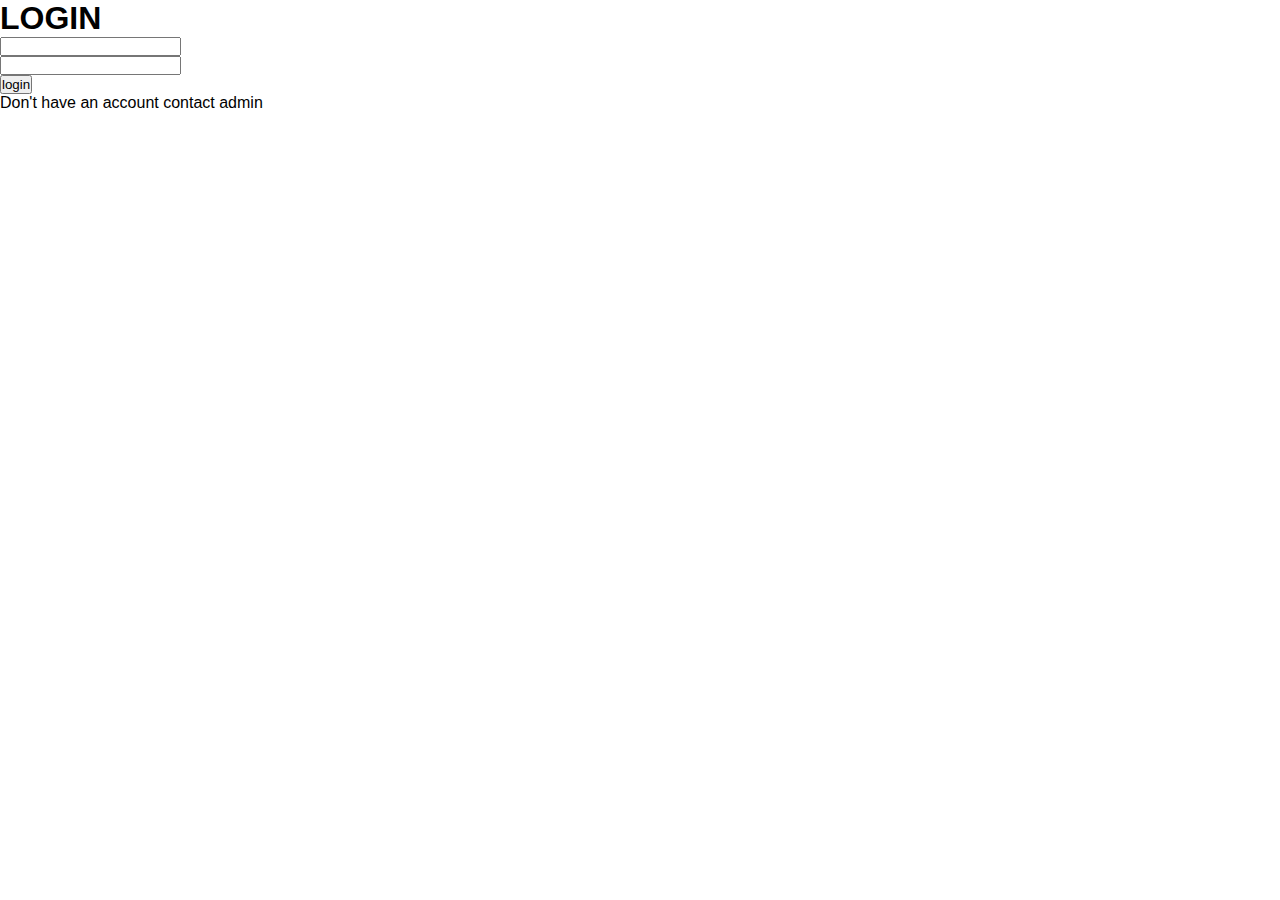
<file: index.html>
<!DOCTYPE html>

<!--[if gt IE 8]><!-->
<html class="no-js">
<!--<![endif]-->

<head>
    <meta charset="utf-8">
    <meta http-equiv="X-UA-Compatible" content="IE=edge">
    <title></title>

    <script src="js/jquery-3.3.1.min.js"></script>
    <meta name="description" content="">
    <meta name="viewport" content="width=device-width, initial-scale=1">
    <link rel="stylesheet" href="login.css">
</head>

<body>

    <form action="index.html" class="login-form">
        <h1>LOGIN</h1>
        <div class="tbox">
            <input type="text" name="" id="">
            <span data-placeholder="USERNAME"></span>
        </div>

        <div class="tbox">
            <input type="password" name="" id="">
            <span data-placeholder="PASSWORD"></span>
        </div>
        <input type="submit" class="loginbtn" value="login">
        <div class="bottom-text">
            Don't have an account contact admin
        </div>
    </form>

    <script type="text/javascript">
        $(".tbox input").on("focus", function() {
            $(this).addClass("focus");
        });
        $(".tbox input").on("blur", function() {
            if ($(this).val() == "")
                $(this).removeClass("focus")
        });
    </script>
</body>

</html>
</file>
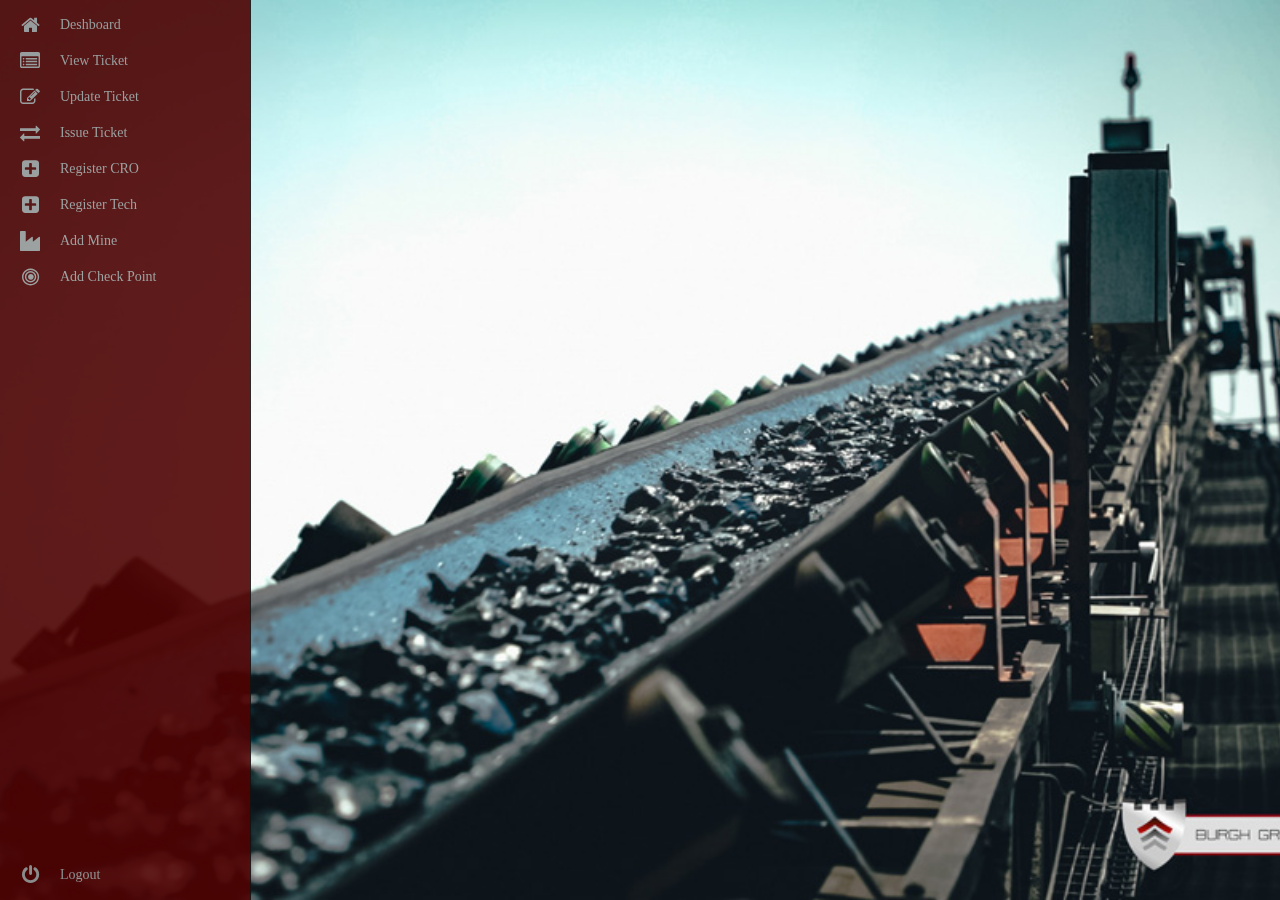
<file: Home.html>
<!DOCTYPE html>

<html class="no-js">


<head>
    <meta charset="utf-8">
    <meta http-equiv="X-UA-Compatible" content="IE=edge">
    <title></title>
    <meta name="viewport" content="width=device-width, initial-scale=1">

    <!-- <link rel="stylesheet" href="bootstrap/css/bootstrap.css">
    
    <script src="bootstrap/js/bootstrap.js"></script>
     <link href="https://cdnjs.cloudflare.com/ajax/libs/font-awesome/4.7.0/css/font-awesome.min.css" rel="stylesheet">-->
    <script src="js/jquery-3.3.1.min.js"></script>
    <link rel="stylesheet" href="font-awesome/css/font-awesome.min.css">
    <link rel="stylesheet" href="sidebar.css">
    <link rel="stylesheet" href="modal.css">



</head>

<body>
    <!-- sidebar-->
    <div class="area">

        <nav class="main-menu">
            <ul class="">
                <li>
                    <a href="#"><i class="fa fa-home fa-2x"></i>
                    <span class="nav-text">Deshboard</span></a>
                </li>
                <li class="has-subnav">
                    <a href="#view"><i class="fa fa-list-alt fa-2x"></i>
                    <span class="nav-text">View Ticket</span></a>
                </li>
                <li class="has-subnav">
                    <a href="#modal"><i class="fa fa-pencil-square-o fa-2x"></i>
                    <span class="nav-text">Update Ticket</span></a>
                </li>
                <li class="has-subnav">
                    <a href="#isuetick"><i class="fa fa-exchange fa-2x"></i>
                    <span class="nav-text">Issue Ticket</span></a>
                </li>
                <li class="has-subnav">
                    <a href="#regcro"><i class="fa fa-plus-square fa-2x"></i>
                    <span class="nav-text">Register CRO</span></a>
                </li>
                <li class="has-subnav">
                    <a href="#"><i class="fa fa-plus-square fa-2x"></i>
                    <span class="nav-text">Register Tech</span></a>
                </li>
                <li class="has-subnav">
                    <a href="#"><i class="fa fa-industry fa-2x"></i>
                    <span class="nav-text">Add Mine</span></a>
                </li>
                <li class="has-subnav">
                    <a href="#"><i class="fa fa-bullseye fa-2x"></i>
                    <span class="nav-text">Add Check Point</span></a>
                </li>

            </ul>

            <ul class="logout">
                <li>
                    <a href="#"><i class="fa fa-power-off fa-2x"></i> <span class="nav-text">Logout</span></a>
                </li>
            </ul>
        </nav>
    </div>
    <!-- sidebar ends-->

    <!-- Dashbaord/View Ticket-->

    <div class="modal" id="view">
        <div class="modal-content">
            <h2 class="modal-heading">Available Tickets</h2>
            <a href="#" class="modal-close">&times;</a>
            <p class="modal-body">
                <h2 class="table-heading">CRUD Table</h2>

                <table class="tickets">
                    <tr>
                        <th>Ticket Number</th>
                        <th>Description</th>
                        <th>Date</th>
                    </tr>
                    <tr>
                        <td>#8263</td>
                        <td>open boomgate</td>
                        <td>2019/08/15</td>
                    </tr>
                    <tr>
                        <td>#8264</td>
                        <td>paper jam</td>
                        <td>2019/08/20</td>
                    </tr>
                    <tr>
                        <td>#8265</td>
                        <td>network disconected</td>
                        <td>2019/08/26</td>
                    </tr>
                    <tr>
                        <td>#8266</td>
                        <td>weight bridge faulty</td>
                        <td>2019/08/30</td>
                    </tr>
                    <tr>
                        <td>#8267</td>
                        <td>intercom not working </td>
                        <td>2019/09/01</td>
                    </tr>
                    <tr>
                        <td>#8268</td>
                        <td>pc updating</td>
                        <td>2019/08/3</td>
                    </tr>
                </table>
            </p>
        </div>
    </div>



    <!-- Dashbaord/View Ticket ends-->


    <!-- update Ticket-->
    <div class="modal" id="modal">
        <div class="modal-content">
            <h2 class="modal-heading">Available Tickets</h2>
            <a href="#" class="modal-close">&times;</a>
            <p class="modal-body">
                <h2 class="table-heading">CRUD Table</h2>

                <table class="tickets">
                    <tr>
                        <th>Ticket Number</th>
                        <th>Description</th>
                        <th></th>
                    </tr>
                    <tr>
                        <td>#8263</td>
                        <td>open boomgate</td>
                        <td><input type="submit" class="loginbtn" value="Edit"><input type="submit" class="loginbtn" value="Delete"></td>
                    </tr>
                    <tr>
                        <td>#8264</td>
                        <td>paper jam</td>
                        <td><input type="submit" class="loginbtn" value="Edit"><input type="submit" class="loginbtn" value="Delete"></td>
                    </tr>
                    <tr>
                        <td>#8265</td>
                        <td>network disconected</td>
                        <td><input type="submit" class="loginbtn" value="Edit"><input type="submit" class="loginbtn" value="Delete"></td>
                    </tr>
                    <tr>
                        <td>#8266</td>
                        <td>weight bridge faulty</td>
                        <td><input type="submit" class="loginbtn" value="Edit"><input type="submit" class="loginbtn" value="Delete"></td>
                    </tr>
                    <tr>
                        <td>#8267</td>
                        <td>intercom not working </td>
                        <td><input type="submit" class="loginbtn" value="Edit"><input type="submit" class="loginbtn" value="Delete"></td>
                    </tr>
                    <tr>
                        <td>#8268</td>
                        <td>pc updating</td>
                        <td><input type="submit" class="loginbtn" value="Edit"><input type="submit" class="loginbtn" value="Delete"></td>
                    </tr>
                </table>
            </p>
        </div>
    </div>




    <!-- Update Ticket ends-->

    <!-- isue a ticket-->

    <div class="modal" id="isuetick">
        <div class="modal-content">

            <a href="#" class="modal-close">&times;</a>
            <p class="modal-body">
                <h2 class="table-heading">NEW TICKET</h2>

                <table>
                    <tr>
                        <td>
                            <div class="box">
                                <select>
                                        <option value="0">SELECT MINE</option>
                                            <option value="Inyanda">Inyanda</option>
                                            <option value="TNDB">TNDB</option>
                                            <option value="Mooifontein">Mooifontein</option>
                                            <option value="Welegelegen">Welegelegen</option>
                                          </select>

                            </div>
                        </td>
                        <td>
                            <div class="box">
                                <select>
                                            <option value="0">SELECT CHECKPOIN</option>
                                                <option value="Inyanda">WB OUT</option>
                                                <option value="TNDB">WB IN</option>
                                                <option value="Mooifontein">EXIT</option>
                                                <option value="Welegelegen">ENTRANCE</option>
                                              </select>

                            </div>
                        </td>

                    </tr>
                    <tr>
                        <td>
                            <div class="box">
                                <textarea name="commect" id="" cols="60" rows="5">Comment</textarea>

                            </div>
                        </td>
                        <td>
                            <div class="box">
                                <input type="text" name="" id="">

                            </div>
                        </td>

                    </tr>


                </table>
            </p>
        </div>
    </div>



    <!-- isue a ticket Ends-->

    <!-- Register  CRO-->

    <div class="modal" id="regcro">
        <div class="modal-content">
            <h2 class="modal-heading">Available Tickets</h2>
            <a href="#" class="modal-close">&times;</a>
            <p class="modal-body">
                <h2 class="table-heading">CRUD Table</h2>

                <table>
                    <tr>
                        <th>Ticket Number</th>
                        <th>Description</th>

                    </tr>
                    <tr>
                        <td>#8263</td>
                        <td>open boomgate</td>

                    </tr>
                    <tr>
                        <td>#8264</td>
                        <td>paper jam</td>

                    </tr>
                    <tr>
                        <td>#8265</td>
                        <td>network disconected</td>

                    </tr>
                    <tr>
                        <td>#8266</td>
                        <td>weight bridge faulty</td>

                    </tr>
                    <tr>
                        <td>#8267</td>
                        <td>intercom not working </td>

                    </tr>
                    <tr>
                        <td>#8268</td>
                        <td>pc updating</td>

                    </tr>
                </table>
            </p>
        </div>
    </div>



    <!-- Register  CRO Ends-->

    <script type="text/javascript">
        $(".tbox input").on("focus", function() {
            $(this).addClass("focus");
        });
        $(".tbox input").on("blur", function() {
            if ($(this).val() == "")
                $(this).removeClass("focus")
        });
    </script>
</body>

</html>
</file>
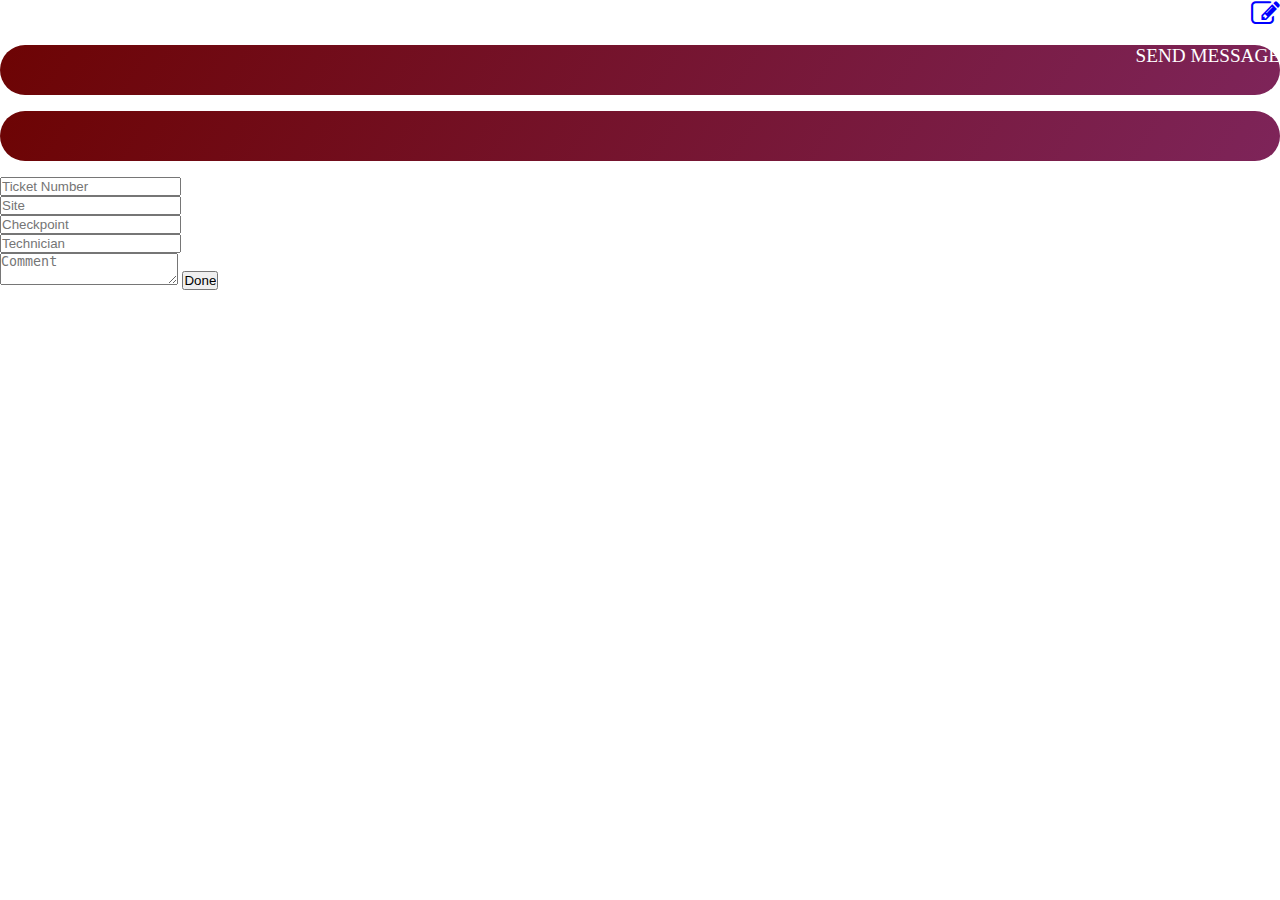
<file: testpage.html>
<!DOCTYPE html>

<html class="no-js">
<!--<![endif]-->

<head>
    <meta charset="utf-8">
    <meta http-equiv="X-UA-Compatible" content="IE=edge">
    <title></title>
    <meta name="description" content="">
    <meta name="viewport" content="width=device-width, initial-scale=1">
    <link rel="stylesheet" href="test.css">
    <link rel="stylesheet" href="font-awesome/css/font-awesome.min.css">

</head>

<body>
    <a href="#modal"><i class="fa fa-pencil-square-o fa-2x"></i>
    <div class="cont-contactbtn">
        <div class="cont-flip">
            <div class="front">
                <a href="#" class="btn btn-white flip">Send Message</a>
    </div>
    <div class="back">
        <a href="#" class="btn btn-white close"></a>
        <form action="" class="contact-form">
            <input type="text" class="gutter" placeholder="Ticket Number">
            <input type="text" class="gutter" placeholder="Site">
            <input type="text" class="gutter" placeholder="Checkpoint">
            <input type="text" class="gutter" placeholder="Technician">
            <textarea name="" id="" placeholder="Comment"></textarea>
            <input type="submit" value="Done">

        </form>
    </div>
    </div>
    </div>

    <script src="" async defer></script>
</body>

</html>
</file>
<file: login.css>
/* new log in style */

* {
    padding: 0;
    margin: 0;
    box-sizing: border-box;
}

body {
    font-family: -apple-system, BlinkMacSystemFont, 'Segoe UI', Roboto, Oxygen, Ubuntu, Cantarell, 'Open Sans', 'Helvetica Neue', sans-serif;
}

.wave {
    position: fixed;
    height: 100%;
    left: 0;
    bottom: 0;
    z-index: -1;
}

.container {
    width: 100%;
    height: 100%;
    display: grid;
    grid-template-columns: repeat(2, 1fr);
    grid-gap: 7rem;
    padding: 0 2rem;
}

.img {
    display: flex;
    justify-content: flex-end;
    align-items: center;
}

.smimg {
    display: none;
}

.bigimg {
    display: inline-block;
    width: 108px;
    height: 108px;
}

.img img {
    width: 500px;
}

.login-container {
    display: flex;
    align-items: center;
    text-align: center;
}

form {
    width: 360px;
}

.avatar {
    width: 100px;
}

form h2 {
    font-size: 2.9rem;
    text-transform: uppercase;
    margin: 15px 0;
    color: #333;
}

.input-div {
    position: relative;
    display: grid;
    grid-template-columns: 7% 93%;
    margin: 25px 0;
    padding: 5px 0;
    border-bottom: 2px solid #d9d9d9;
}

.input-div:after,
.input-div:before {
    content: '';
    position: absolute;
    bottom: -2px;
    width: 50%;
    height: 2px;
    background-color: #6d0404;
    transition: .3s;
}

.input-div:after {
    right: 50%;
}

.input-div:before {
    left: 50%;
}

.input-div.focus .i i {
    color: #6d0404;
}

.input-div.focus div h5 {
    top: -5px;
    font-size: 15px;
}

.input-div.focus:after,
.input-div.focus:before {
    width: 50%;
}

.input-div.one {
    margin-top: 0;
}

.input-div.two {
    margin-bottom: 4px;
}

.i {
    display: flex;
    justify-content: center;
    align-items: center;
}

.i i {
    color: #d9d9d9;
    transition: .3s;
}

.input-div>div {
    position: relative;
    height: 45px;
}

.input-div>div h5 {
    position: absolute;
    left: 10px;
    top: 50%;
    transform: translateY(-50%);
    color: #999;
    font-size: 19px;
    transition: .3s;
}

.input {
    position: absolute;
    width: 100%;
    height: 100%;
    top: 0;
    left: 0;
    border: none;
    outline: none;
    background: none;
    padding: 0.5rem 0.7rem;
    font-size: 1.2rem;
    font-family: cursive;
    color: #555;
}

a {
    display: block;
    text-align: right;
    text-decoration: none;
    color: #999;
    font-size: 0.9rem;
    transition: .3s;
}

a:hover {
    color: blue;
}

.btn {
    display: block;
    width: 100%;
    height: 50px;
    border-radius: 25px;
    margin: 1rem 0;
    font-size: 1.2rem;
    outline: none;
    border: none;
    background-image: linear-gradient(120deg, #6d0404, #8e44ad);
    cursor: pointer;
    color: #fff;
    font-family: cursive;
    background-size: 200%;
    transition: .5s;
    text-transform: uppercase;
}

.btn:hover {
    background-position: right;
}

@media screen and (max-width: 1050px) {
    .container {
        grid-gap: 5rem;
    }
}

@media screen and (max-width: 1000px) {
    form {
        width: 290px;
    }
    form h2 {
        font-size: 2.4rem;
        margin: 8px 0;
    }
    .img img {
        width: 400px;
    }
}

@media screen and (max-width: 900px) {
    .img {
        display: none;
    }
    .container {
        grid-template-columns: 1fr;
    }
    .wave {
        display: none;
    }
    .login-container {
        justify-content: center;
    }
    .smimg {
        display: inline-block;
        width: 108px;
        height: 108px;
    }
    form {
        align-items: center;
        text-align: center;
    }
    .bigimg {
        display: none;
    }
}
</file>
<file: sidebar.css>
body {
    background-image: url(img/53.jpg);
    background-size: cover;
    font-family: 'Acme', sans-serif, fantasy;
    background-repeat: no-repeat;
    background-attachment: fixed;
    background-position: center;
}

.fa-2x {
    font-size: 2em;
}

.fa {
    position: relative;
    display: table-cell;
    width: 60px;
    height: 36px;
    text-align: center;
    vertical-align: middle;
    font-size: 20px;
}

.main-menu:hover,
nav.main-menu.expanded {
    width: 250px;
    overflow: visible;
}

.main-menu {
    background: rgb(80, 2, 2);
    border-right: 1px solid rgb(20, 18, 18);
    position: fixed;
    top: 0;
    bottom: 0;
    height: 100%;
    left: 0;
    width: 60px;
    opacity: 0.9;
    overflow: hidden;
    transition: width 0.5s linear;
    z-index: 1000;
    -webkit-transform: translateZ(0) scale(1, 1);
}

.main-menu>ul {
    margin: 7px 0;
}

.main-menu li {
    position: relative;
    display: block;
    width: 250px;
}

.main-menu li a {
    position: relative;
    display: table;
    border-collapse: collapse;
    border-spacing: 0;
    color: #999;
    font-family: arial;
    font-size: 14px;
    text-decoration: none;
    -webkit-transform: translateZ(0) scale(1, 1);
    transition: all .1s linear;
}

.main-menu .nav-icon {
    position: relative;
    display: table-cell;
    width: 60px;
    height: 36px;
    text-align: center;
    vertical-align: middle;
    font-size: 18px;
}

.main-menu .nav-text {
    position: relative;
    display: table-cell;
    vertical-align: middle;
    width: 190px;
    font-family: tohoma;
}

.main-menu ul.logout {
    position: absolute;
    left: 0;
    bottom: 0;
}

.on-touch .scrollable.hover {
    overflow-y: hidden;
}

.on-touch .scrollable.hover:hover {
    overflow-y: auto;
    overflow: visible;
}

a:hover,
a:focus {
    text-decoration: none;
}

nav {
    user-select: none;
}

nav ul,
nav li {
    outline: 0;
    margin: 0;
    padding: 0;
}

.main-menu li:hover a,
nav.main-menu li.active a,
.dropdown-menu li a:hover,
.dropdown-menu li a:focus,
.dropdown-menu .active a,
.dropdown-menu .active a:hover,
.dropdown-menu .active a:focus,
.no-touch .dashboard-page nav.dashboard-menu ul li:hover a,
.dashboard-page nav.dashboard-menu ul li.active a {
    color: white;
    background-color: #272222;
}

.area {
    float: left;
    background: #e2e2e2;
    width: 100%;
    height: 100%;
}
</file>
<file: modal.css>
/* modal styling*/

a:link,
a:visited {
    text-decoration: none;
}

.modal {
    background-color: rgba(0, 0, 0, .8);
    width: 100%;
    height: 100vh;
    position: absolute;
    top: 0;
    left: 0;
    z-index: 10;
    opacity: 0;
    visibility: hidden;
}

.modal-content {
    width: 85%;
    height: 75%;
    background-color: #fff;
    position: absolute;
    top: 50%;
    left: 50%;
    transform: translate(-50%, -50%);
    padding: 2em;
    border-radius: 1em;
    opacity: 0;
    visibility: hidden;
    overflow-y: scroll;
    overflow-x: auto;
}

.dashboard {
    background-color: #fff;
    width: 75%;
    height: 65%;
    position: absolute;
    top: 50%;
    left: 50%;
    transform: translate(-50%, -50%);
    padding: 2em;
    border-radius: 1em;
}

.contentholder {
    width: 80%;
    background-color: #fff;
    height: 65%;
    top: 50%;
    left: 50%;
    transform: translate(-50%, -50%);
    padding: 2em;
    border-radius: 1em;
    display: inline-block;
    overflow: auto;
}

#modal:target {
    opacity: 1;
    visibility: visible;
}

#modal:target .modal-content {
    opacity: 1;
    visibility: visible;
}

#regcro:target {
    opacity: 1;
    visibility: visible;
}

#regcro:target .modal-content {
    opacity: 1;
    visibility: visible;
}

#regmn:target {
    opacity: 1;
    visibility: visible;
}

#regmn:target .modal-content {
    opacity: 1;
    visibility: visible;
}

#regtech:target {
    opacity: 1;
    visibility: visible;
}

#regtech:target .modal-content {
    opacity: 1;
    visibility: visible;
}

#edituserdet:target {
    opacity: 1;
    visibility: visible;
}

#edituserdet:target .modal-content {
    opacity: 1;
    visibility: visible;
}

#regcp:target {
    opacity: 1;
    visibility: visible;
}

#regcp:target .modal-content {
    opacity: 1;
    visibility: visible;
}

#isuetick:target {
    opacity: 1;
    visibility: visible;
}

#isuetick:target .modal-content {
    opacity: 1;
    visibility: visible;
}

#view:target {
    opacity: 1;
    visibility: visible;
}

#view:target .modal-content {
    opacity: 1;
    visibility: visible;
}

#edituser:target {
    opacity: 1;
    visibility: visible;
}

#edituser:target .modal-content {
    opacity: 1;
    visibility: visible;
}

#opentick:target {
    opacity: 1;
    visibility: visible;
}

#opentick:target .modal-content {
    opacity: 1;
    visibility: visible;
}

#closetick:target {
    opacity: 1;
    visibility: visible;
}

#closetick:target .modal-content {
    opacity: 1;
    visibility: visible;
}

#updateTicket:target {
    opacity: 1;
    visibility: visible;
}

#updateTicket:target .modal-content {
    opacity: 1;
    visibility: visible;
}

#Deshboard:target {
    opacity: 1;
    visibility: visible;
}

#Deshboard:target .modal-content {
    opacity: 1;
    visibility: visible;
}

.modal-close {
    color: #212121;
    font-size: 2em;
    position: absolute;
    top: .5em;
    right: 1em;
}

.modal-heading {
    color: #5fa2db;
    margin-bottom: 1em;
}


/* dumy table styling*/

table {
    font-family: arial, sans-serif;
    border-collapse: collapse;
    width: 100%;
}

td,
th {
    border: 1px solid #dddddd;
    text-align: left;
    padding: 8px;
}

.tickets tr:nth-child(even) {
    background-color: #dddddd;
}

.table-heading {
    text-align: center;
}

.tbox {
    border-bottom: 2px solid #adadad;
    position: relative;
    margin: 30px 0;
}

.tbox input {
    font-size: 15px;
    font-style: italic;
    font-weight: bolder;
    color: #333;
    border: none;
    width: 100%;
    outline: none;
    background: none;
    padding: 0 5px;
    height: 40px;
    text-align: center;
}

.tbox span::before {
    content: attr(data-placeholder);
    position: absolute;
    top: 50px;
    left: 2%;
    color: #adadad;
    font-weight: bolder;
    transform: translateY(-50px);
    z-index: -1;
    transition: .5s;
}

.tbox span::after {
    content: '';
    position: absolute;
    width: 100%;
    height: 2px;
    background: linear-gradient(120deg, #3498db, #8e44ad);
    transition: .5s;
}

.focus+span::before {
    top: 70%;
}

.focus+span::after {
    width: 100%;
}

.box {
    position: absolute;
    top: 50%;
    left: 50%;
    transform: translate(-50%, -50%);
}

.box select {
    background-color: #0563af;
    color: white;
    padding: 12px;
    width: 250px;
    border: none;
    font-size: 20px;
    box-shadow: 0 5px 25px rgba(0, 0, 0, 0.2);
    -webkit-appearance: button;
    appearance: button;
    outline: none;
}

.box::before {
    content: "\f13a";
    font-family: FontAwesome;
    position: absolute;
    top: 0;
    right: 0;
    width: 20%;
    height: 100%;
    text-align: center;
    font-size: 28px;
    line-height: 45px;
    color: rgba(255, 255, 255, 0.5);
    background-color: rgba(255, 255, 255, 0.1);
    pointer-events: none;
}

.box:hover::before {
    color: rgba(255, 255, 255, 0.6);
    background-color: rgba(255, 255, 255, 0.2);
}

.box select option {
    padding: 30px;
}

.cont-flip {
    align-content: center;
    justify-content: center;
}
</file>
<file: test.css>
* {
    padding: 0;
    margin: 0;
    box-sizing: border-box;
}

body {
    font-family: -apple-system, BlinkMacSystemFont, 'Segoe UI', Roboto, Oxygen, Ubuntu, Cantarell, 'Open Sans', 'Helvetica Neue', sans-serif;
}

.wave {
    position: fixed;
    height: 100%;
    left: 0;
    bottom: 0;
    z-index: -1;
}

.container {
    width: 100%;
    height: 100%;
    display: grid;
    grid-template-columns: repeat(2, 1fr);
    grid-gap: 7rem;
    padding: 0 2rem;
}

.img {
    display: flex;
    justify-content: flex-end;
    align-items: center;
}

.smimg {
    display: none;
}

.bigimg {
    display: inline-block;
    width: 108px;
    height: 108px;
}

.img img {
    width: 500px;
}

.login-container {
    display: flex;
    align-items: center;
    text-align: center;
}

form {
    width: 360px;
}

.avatar {
    width: 100px;
}

form h2 {
    font-size: 2.9rem;
    text-transform: uppercase;
    margin: 15px 0;
    color: #333;
}

.input-div {
    position: relative;
    display: grid;
    grid-template-columns: 7% 93%;
    margin: 25px 0;
    padding: 5px 0;
    border-bottom: 2px solid #d9d9d9;
}

.input-div:after,
.input-div:before {
    content: '';
    position: absolute;
    bottom: -2px;
    width: 50%;
    height: 2px;
    background-color: #6d0404;
    transition: .3s;
}

.input-div:after {
    right: 50%;
}

.input-div:before {
    left: 50%;
}

.input-div.focus .i i {
    color: #6d0404;
}

.input-div.focus div h5 {
    top: -5px;
    font-size: 15px;
}

.input-div.focus:after,
.input-div.focus:before {
    width: 50%;
}

.input-div.one {
    margin-top: 0;
}

.input-div.two {
    margin-bottom: 4px;
}

.i {
    display: flex;
    justify-content: center;
    align-items: center;
}

.i i {
    color: #d9d9d9;
    transition: .3s;
}

.input-div>div {
    position: relative;
    height: 45px;
}

.input-div>div h5 {
    position: absolute;
    left: 10px;
    top: 50%;
    transform: translateY(-50%);
    color: #999;
    font-size: 19px;
    transition: .3s;
}

.input {
    position: absolute;
    width: 100%;
    height: 100%;
    top: 0;
    left: 0;
    border: none;
    outline: none;
    background: none;
    padding: 0.5rem 0.7rem;
    font-size: 1.2rem;
    font-family: cursive;
    color: #555;
}

a {
    display: block;
    text-align: right;
    text-decoration: none;
    color: #999;
    font-size: 0.9rem;
    transition: .3s;
}

a:hover {
    color: blue;
}

.btn {
    display: block;
    width: 100%;
    height: 50px;
    border-radius: 25px;
    margin: 1rem 0;
    font-size: 1.2rem;
    outline: none;
    border: none;
    background-image: linear-gradient(120deg, #6d0404, #8e44ad);
    cursor: pointer;
    color: #fff;
    font-family: cursive;
    background-size: 200%;
    transition: .5s;
    text-transform: uppercase;
}

.btn:hover {
    background-position: right;
}

@media screen and (max-width: 1050px) {
    .container {
        grid-gap: 5rem;
    }
}

@media screen and (max-width: 1000px) {
    form {
        width: 290px;
    }
    form h2 {
        font-size: 2.4rem;
        margin: 8px 0;
    }
    .img img {
        width: 400px;
    }
}

@media screen and (max-width: 900px) {
    .img {
        display: none;
    }
    .container {
        grid-template-columns: 1fr;
    }
    .wave {
        display: none;
    }
    .login-container {
        justify-content: center;
    }
    .smimg {
        display: inline-block;
        width: 108px;
        height: 108px;
    }
    form {
        align-items: center;
        text-align: center;
    }
    .bigimg {
        display: none;
    }
}
</file>
